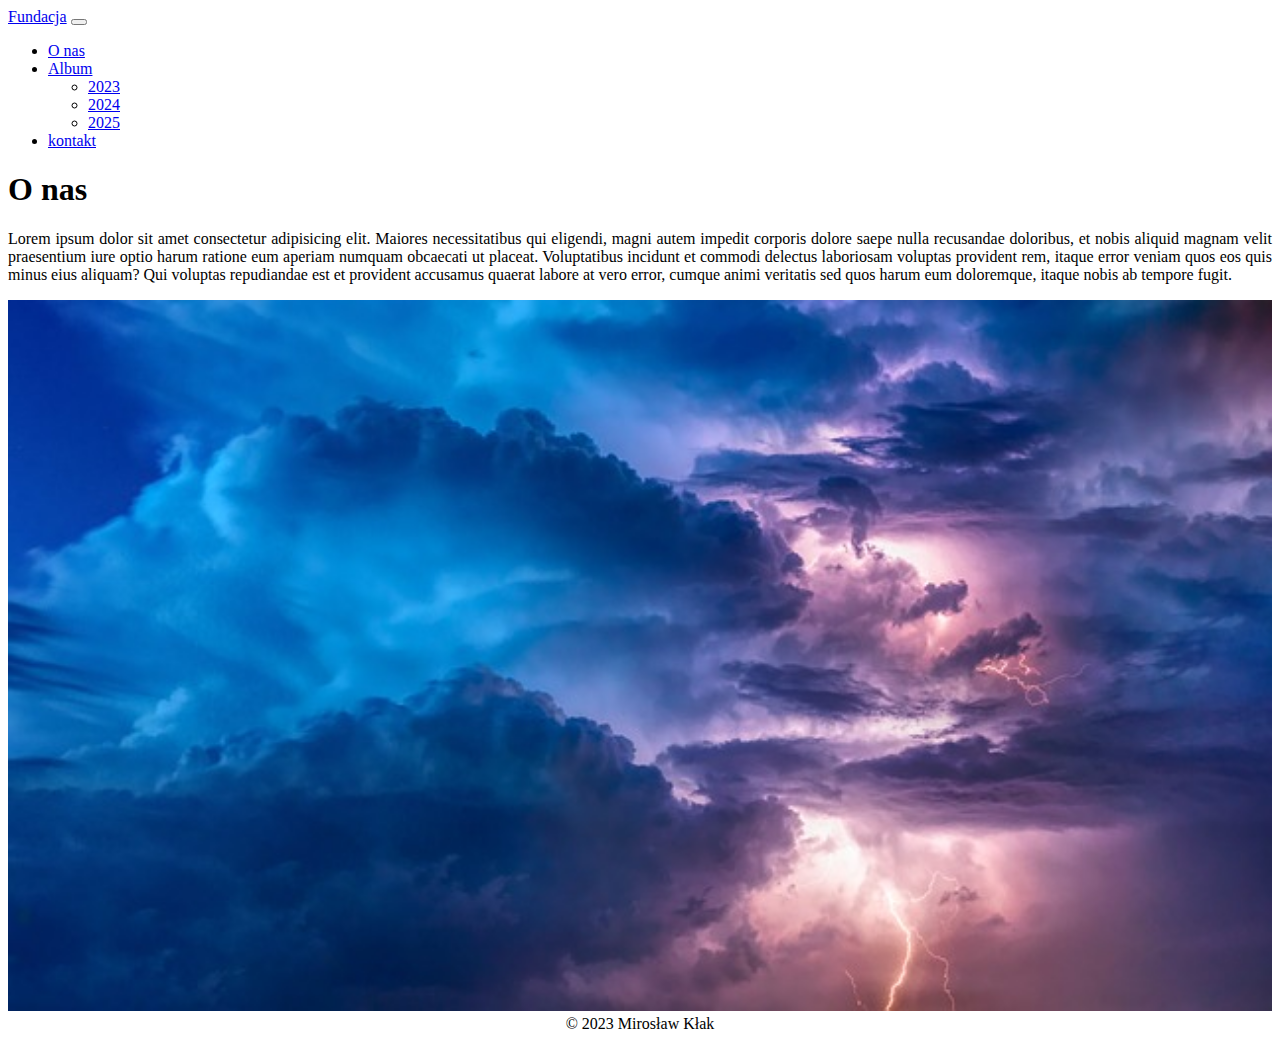
<file: index.html>
<!doctype html>
<html lang="pl-PL">
  <head>
    <!-- Required meta tags -->
    <meta charset="utf-8">
    <meta name="viewport" content="width=device-width, initial-scale=1">
    <!-- Bootstrap CSS -->
    <link href="https://cdn.jsdelivr.net/npm/bootstrap@5.1.3/dist/css/bootstrap.min.css" rel="stylesheet" integrity="sha384-1BmE4kWBq78iYhFldvKuhfTAU6auU8tT94WrHftjDbrCEXSU1oBoqyl2QvZ6jIW3" crossorigin="anonymous">
    <link rel="stylesheet" href="styleindex.css">

    <title>Fundacja coś tam :P </title>
  </head>
  <body>

<!-- menu -->
    <nav class="navbar navbar-expand-sm navbar-dark bg-dark fixed-top" aria-label="Third navbar example">
      <div class="container-fluid">
        <a class="navbar-brand" href="index.html">Fundacja</a>

        <button class="navbar-toggler" type="button" data-bs-toggle="collapse" data-bs-target="#navbarsExample03"         aria-controls="navbarsExample03" aria-expanded="false" aria-label="Toggle navigation">
          <span class="navbar-toggler-icon"></span>
        </button>

        <div class="collapse navbar-collapse" id="navbarsExample03">
          <ul class="navbar-nav me-auto mb-2 mb-sm-0">
            <li class="nav-item">
              <a class="nav-link " aria-current="page" href="index.html">O nas</a>
            </li>
            
            <li class="nav-item dropdown">
              <a class="nav-link dropdown-toggle" href="#" id="dropdown03" data-bs-toggle="dropdown" aria-expanded="false">Album</a>
              <ul class="dropdown-menu" aria-labelledby="dropdown03">
                <li><a class="dropdown-item" href="album23.html">2023</a></li>
                <li><a class="dropdown-item" href="album24.html">2024</a></li>
                <li><a class="dropdown-item" href="album25.html">2025</a></li>
              </ul>
            </li>

            <li class="nav-item">
              <a class="nav-link" href="kontakt.html">kontakt</a>
            </li>

          </ul>
        </div>
      </div>
    </nav>
<!-- koniec menu -->



  
    <!-- o nas -->
    <main id="mainindex">
      <section class="py-5 text-center container">
        <div class="row py-lg-5">
          <div class="col-lg-6 col-md-8 mx-auto">
            <h1 class="fw-light">O nas</h1>
            <p class="lead text-muted" id="onas">
              Lorem ipsum dolor sit amet consectetur adipisicing elit. Maiores necessitatibus qui eligendi, magni autem impedit corporis dolore saepe nulla recusandae doloribus, et nobis aliquid magnam velit praesentium iure optio harum ratione eum aperiam numquam obcaecati ut placeat. Voluptatibus incidunt et commodi delectus laboriosam voluptas provident rem, itaque error veniam quos eos quis minus eius aliquam? Qui voluptas repudiandae est et provident accusamus quaerat labore at vero error, cumque animi veritatis sed quos harum eum doloremque, itaque nobis ab tempore fugit. 
            </p>
            <img src="indeximage.jpg" alt="indeximage" id="indeximage">
          </div>
        </div>
      </section>
    </main>
<!-- koniec o nas -->

   
  
















    <footer>
      &copy; 2023 Mirosław Kłak
    </footer>
    <!-- NIE USUWAĆ WAŻNE -->
    <script src="https://cdn.jsdelivr.net/npm/bootstrap@5.1.3/dist/js/bootstrap.bundle.min.js" integrity="sha384-ka7Sk0Gln4gmtz2MlQnikT1wXgYsOg+OMhuP+IlRH9sENBO0LRn5q+8nbTov4+1p" crossorigin="anonymous"></script>
    <!-- NIE USUWAĆ WAŻNE -->
  </body>
</html>
</file>
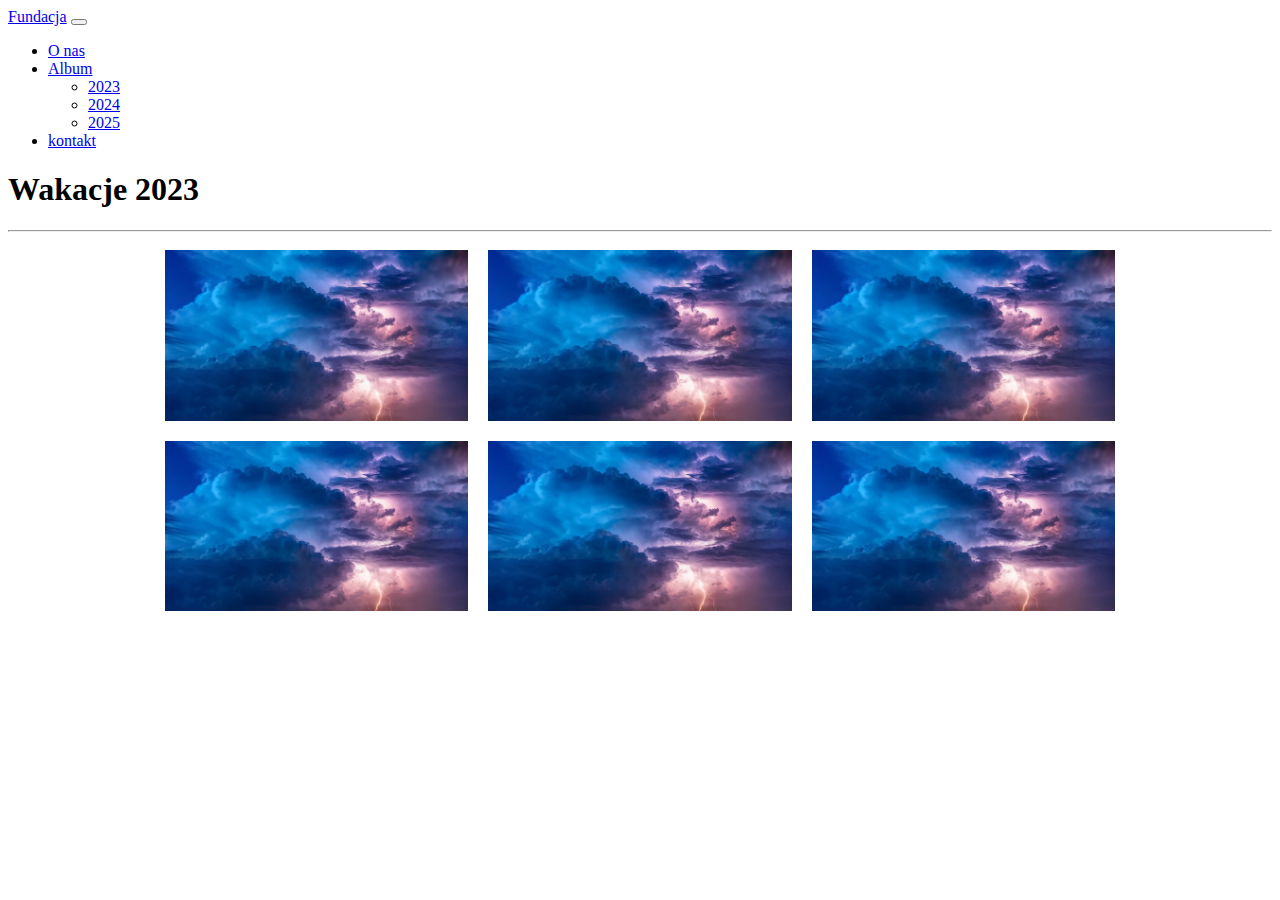
<file: album23.html>
<!doctype html>
<html lang="pl-PL">
  <head>
    <!-- Required meta tags -->
    <meta charset="utf-8">
    <meta name="viewport" content="width=device-width, initial-scale=1">
    <!-- Bootstrap CSS -->
    <link href="https://cdn.jsdelivr.net/npm/bootstrap@5.1.3/dist/css/bootstrap.min.css" rel="stylesheet" integrity="sha384-1BmE4kWBq78iYhFldvKuhfTAU6auU8tT94WrHftjDbrCEXSU1oBoqyl2QvZ6jIW3" crossorigin="anonymous">
    <link rel="stylesheet" href="stylealbum.css">

    <title>Fundacja coś tam :P </title>
  </head>
  <body>

<!-- menu -->
    <nav class="navbar navbar-expand-sm navbar-dark bg-dark fixed-top" aria-label="Third navbar example">
      <div class="container-fluid">
        <a class="navbar-brand" href="index.html">Fundacja</a>

        <button class="navbar-toggler" type="button" data-bs-toggle="collapse" data-bs-target="#navbarsExample03"         aria-controls="navbarsExample03" aria-expanded="false" aria-label="Toggle navigation">
          <span class="navbar-toggler-icon"></span>
        </button>

        <div class="collapse navbar-collapse" id="navbarsExample03">
          <ul class="navbar-nav me-auto mb-2 mb-sm-0">
            <li class="nav-item">
              <a class="nav-link " aria-current="page" href="index.html">O nas</a>
            </li>
            
            <li class="nav-item dropdown">
              <a class="nav-link dropdown-toggle" href="#" id="dropdown03" data-bs-toggle="dropdown" aria-expanded="false">Album</a>
              <ul class="dropdown-menu" aria-labelledby="dropdown03">
                <li><a class="dropdown-item" href="album23.html">2023</a></li>
                <li><a class="dropdown-item" href="album24.html">2024</a></li>
                <li><a class="dropdown-item" href="album25.html">2025</a></li>
              </ul>
            </li>

            <li class="nav-item">
              <a class="nav-link" href="kontakt.html">kontakt</a>
            </li>

          </ul>
        </div>
      </div>
    </nav>
<!-- koniec menu -->



  
    <!-- o nas -->
    <main id="mainindex">
      <section class="py-5 text-center container">
        <div class="row py-lg-5">
          <div class="col-lg-6 col-md-8 mx-auto">
            <h1 class="fw-light">Wakacje 2023</h1>
          </div>
        </div>
      </section>
    </main>
    <hr>
    <div id="photos">
        <img src="indeximage.jpg" alt="indeximage" id="indeximage">
        <img src="indeximage.jpg" alt="indeximage" id="indeximage">
        <img src="indeximage.jpg" alt="indeximage" id="indeximage">
        <img src="indeximage.jpg" alt="indeximage" id="indeximage">
        <img src="indeximage.jpg" alt="indeximage" id="indeximage">
        <img src="indeximage.jpg" alt="indeximage" id="indeximage">
        
    </div>
<!-- koniec o nas -->

   
  
















    <!-- NIE USUWAĆ WAŻNE -->
    <script src="https://cdn.jsdelivr.net/npm/bootstrap@5.1.3/dist/js/bootstrap.bundle.min.js" integrity="sha384-ka7Sk0Gln4gmtz2MlQnikT1wXgYsOg+OMhuP+IlRH9sENBO0LRn5q+8nbTov4+1p" crossorigin="anonymous"></script>
    <!-- NIE USUWAĆ WAŻNE -->
  </body>
</html>
</file>
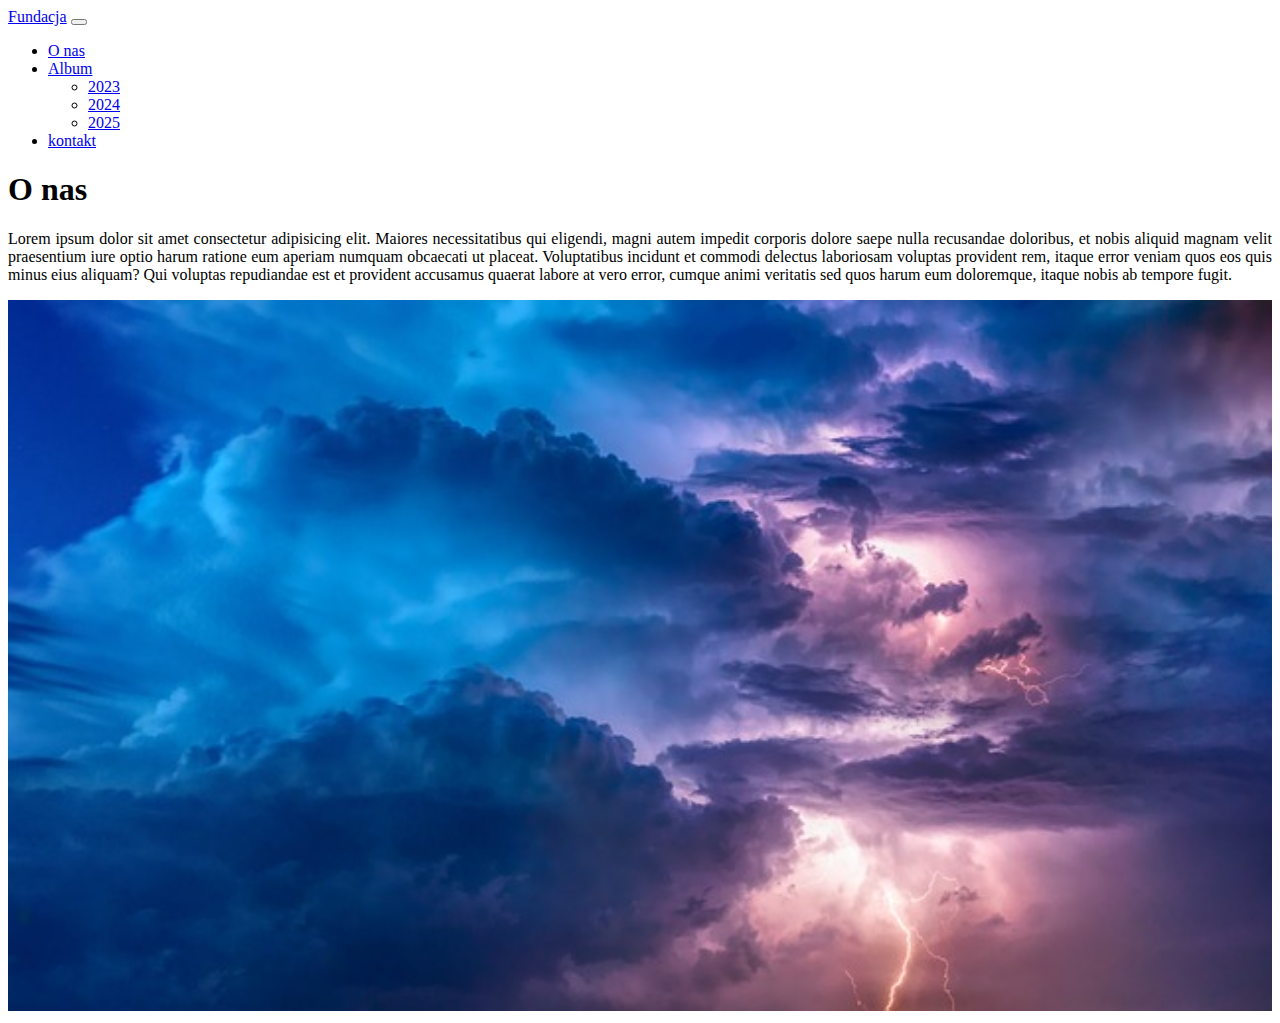
<file: album24.html>
<!doctype html>
<html lang="pl-PL">
  <head>
    <!-- Required meta tags -->
    <meta charset="utf-8">
    <meta name="viewport" content="width=device-width, initial-scale=1">
    <!-- Bootstrap CSS -->
    <link href="https://cdn.jsdelivr.net/npm/bootstrap@5.1.3/dist/css/bootstrap.min.css" rel="stylesheet" integrity="sha384-1BmE4kWBq78iYhFldvKuhfTAU6auU8tT94WrHftjDbrCEXSU1oBoqyl2QvZ6jIW3" crossorigin="anonymous">
    <link rel="stylesheet" href="styleindex.css">

    <title>Fundacja coś tam :P </title>
  </head>
  <body>

<!-- menu -->
    <nav class="navbar navbar-expand-sm navbar-dark bg-dark fixed-top" aria-label="Third navbar example">
      <div class="container-fluid">
        <a class="navbar-brand" href="index.html">Fundacja</a>

        <button class="navbar-toggler" type="button" data-bs-toggle="collapse" data-bs-target="#navbarsExample03"         aria-controls="navbarsExample03" aria-expanded="false" aria-label="Toggle navigation">
          <span class="navbar-toggler-icon"></span>
        </button>

        <div class="collapse navbar-collapse" id="navbarsExample03">
          <ul class="navbar-nav me-auto mb-2 mb-sm-0">
            <li class="nav-item">
              <a class="nav-link " aria-current="page" href="index.html">O nas</a>
            </li>
            
            <li class="nav-item dropdown">
              <a class="nav-link dropdown-toggle" href="#" id="dropdown03" data-bs-toggle="dropdown" aria-expanded="false">Album</a>
              <ul class="dropdown-menu" aria-labelledby="dropdown03">
                <li><a class="dropdown-item" href="album23.html">2023</a></li>
                <li><a class="dropdown-item" href="album24.html">2024</a></li>
                <li><a class="dropdown-item" href="album25.html">2025</a></li>
              </ul>
            </li>

            <li class="nav-item">
              <a class="nav-link" href="kontakt.html">kontakt</a>
            </li>

          </ul>
        </div>
      </div>
    </nav>
<!-- koniec menu -->



  
    <!-- o nas -->
    <main id="mainindex">
      <section class="py-5 text-center container">
        <div class="row py-lg-5">
          <div class="col-lg-6 col-md-8 mx-auto">
            <h1 class="fw-light">O nas</h1>
            <p class="lead text-muted" id="onas">
              Lorem ipsum dolor sit amet consectetur adipisicing elit. Maiores necessitatibus qui eligendi, magni autem impedit corporis dolore saepe nulla recusandae doloribus, et nobis aliquid magnam velit praesentium iure optio harum ratione eum aperiam numquam obcaecati ut placeat. Voluptatibus incidunt et commodi delectus laboriosam voluptas provident rem, itaque error veniam quos eos quis minus eius aliquam? Qui voluptas repudiandae est et provident accusamus quaerat labore at vero error, cumque animi veritatis sed quos harum eum doloremque, itaque nobis ab tempore fugit. 
            </p>
            <img src="indeximage.jpg" alt="indeximage" id="indeximage">
          </div>
        </div>
      </section>
    </main>
<!-- koniec o nas -->

   
  
















    <!-- NIE USUWAĆ WAŻNE -->
    <script src="https://cdn.jsdelivr.net/npm/bootstrap@5.1.3/dist/js/bootstrap.bundle.min.js" integrity="sha384-ka7Sk0Gln4gmtz2MlQnikT1wXgYsOg+OMhuP+IlRH9sENBO0LRn5q+8nbTov4+1p" crossorigin="anonymous"></script>
    <!-- NIE USUWAĆ WAŻNE -->
  </body>
</html>
</file>
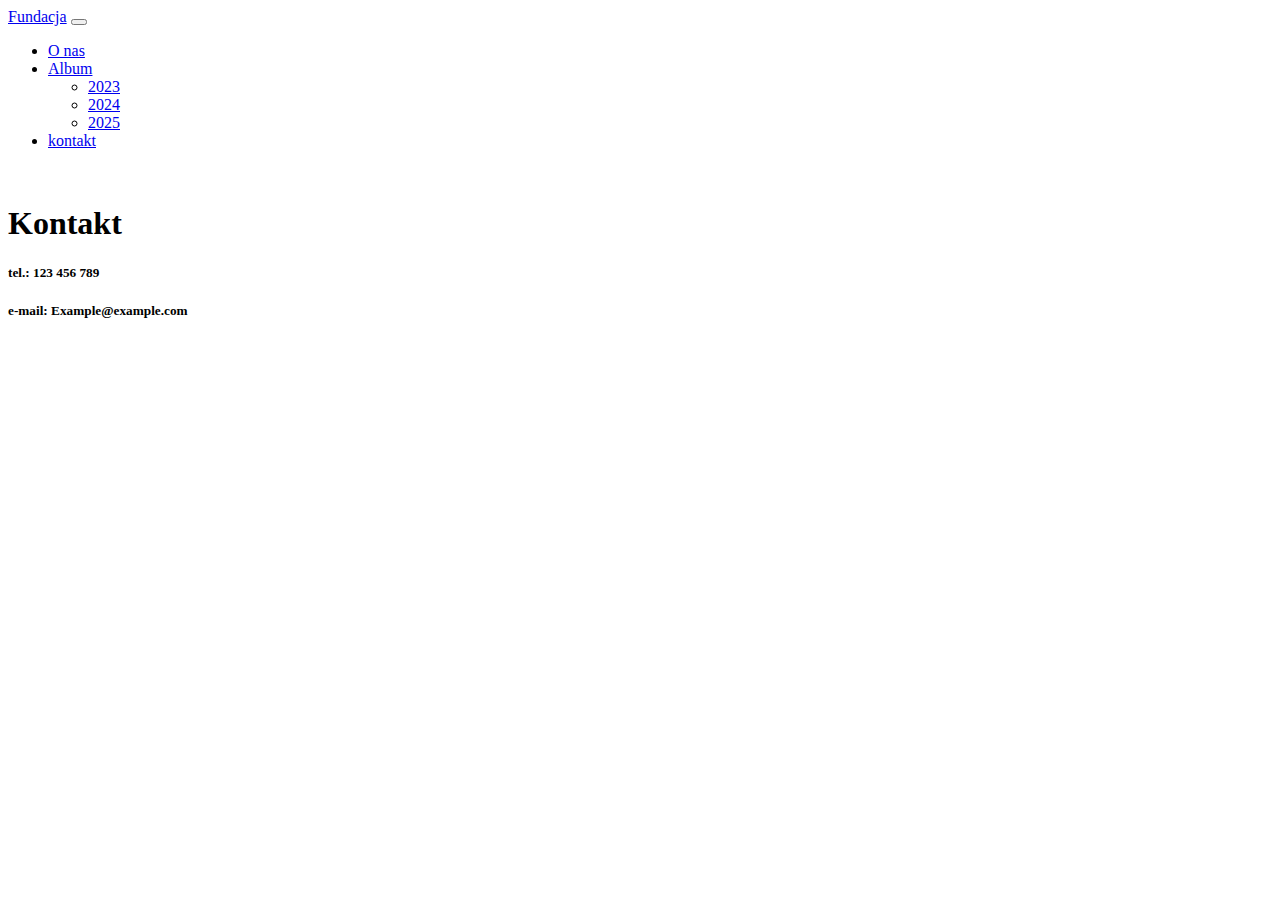
<file: kontakt.html>
<!doctype html>
<html lang="pl-PL">
  <head>
    <!-- Required meta tags -->
    <meta charset="utf-8">
    <meta name="viewport" content="width=device-width, initial-scale=1">
    <!-- Bootstrap CSS -->
    <link href="https://cdn.jsdelivr.net/npm/bootstrap@5.1.3/dist/css/bootstrap.min.css" rel="stylesheet" integrity="sha384-1BmE4kWBq78iYhFldvKuhfTAU6auU8tT94WrHftjDbrCEXSU1oBoqyl2QvZ6jIW3" crossorigin="anonymous">
    <link rel="stylesheet" href="stylekontakt.css">

    <title>Fundacja coś tam :P </title>
  </head>
  <body>

<!-- menu -->
    <nav class="navbar navbar-expand-sm navbar-dark bg-dark fixed-top" aria-label="Third navbar example">
      <div class="container-fluid">
        <a class="navbar-brand" href="index.html">Fundacja</a>

        <button class="navbar-toggler" type="button" data-bs-toggle="collapse" data-bs-target="#navbarsExample03"         aria-controls="navbarsExample03" aria-expanded="false" aria-label="Toggle navigation">
          <span class="navbar-toggler-icon"></span>
        </button>

        <div class="collapse navbar-collapse" id="navbarsExample03">
          <ul class="navbar-nav me-auto mb-2 mb-sm-0">

            <li class="nav-item">
              <a class="nav-link " aria-current="page" href="index.html">O nas</a>
            </li>
            
            <li class="nav-item dropdown">
              <a class="nav-link dropdown-toggle" href="#" id="dropdown03" data-bs-toggle="dropdown" aria-expanded="false">Album</a>
              <ul class="dropdown-menu" aria-labelledby="dropdown03">
                <li><a class="dropdown-item" href="album23.html">2023</a></li>
                <li><a class="dropdown-item" href="album24.html">2024</a></li>
                <li><a class="dropdown-item" href="album25.html">2025</a></li>
              </ul>
            </li>

            <li class="nav-item">
              <a class="nav-link" href="kontakt.html">kontakt</a>
            </li>

          </ul>
        </div>
      </div>
    </nav>
    <br>
<!-- koniec menu -->



    
    <!-- Kontakt -->
    <main id="mainindex">
      <section class="py-5 text-center container">
        <div class="row py-lg-5">
          <div class="col-lg-6 col-md-8 mx-auto">
            <h1 class="fw-light">Kontakt</h1>
                    <h5>tel.: 123 456 789</h5>
                    <h5>e-mail: Example@example.com</h5>
          </div>
        </div>
      </section>
    </main>
<!-- Kontakt -->

   
  
















    <!-- NIE USUWAĆ WAŻNE -->
    <script src="https://cdn.jsdelivr.net/npm/bootstrap@5.1.3/dist/js/bootstrap.bundle.min.js" integrity="sha384-ka7Sk0Gln4gmtz2MlQnikT1wXgYsOg+OMhuP+IlRH9sENBO0LRn5q+8nbTov4+1p" crossorigin="anonymous"></script>
    <!-- NIE USUWAĆ WAŻNE -->
  </body>
</html>
</file>
<file: styleindex.css>
#onas{
    text-align: justify;

}

footer{
    text-align: center;
}

#indeximage{
    width: 100%;
}
</file>
<file: stylealbum.css>
#onas{
    text-align: justify;

}

footer{
    text-align: center;
}


#photos{
    width: 80%;
    display: flex;
    margin: auto;
    justify-content: center;
    align-items: center;
    flex-direction: row;
    flex-wrap: wrap;
}

#indeximage{
    margin: 10px;
    width: 30%;

}
</file>
<file: stylekontakt.css>
#kontakt{
    margin: auto;
    text-align: center;
    justify-content: center;
    align-items: center;
}
</file>
